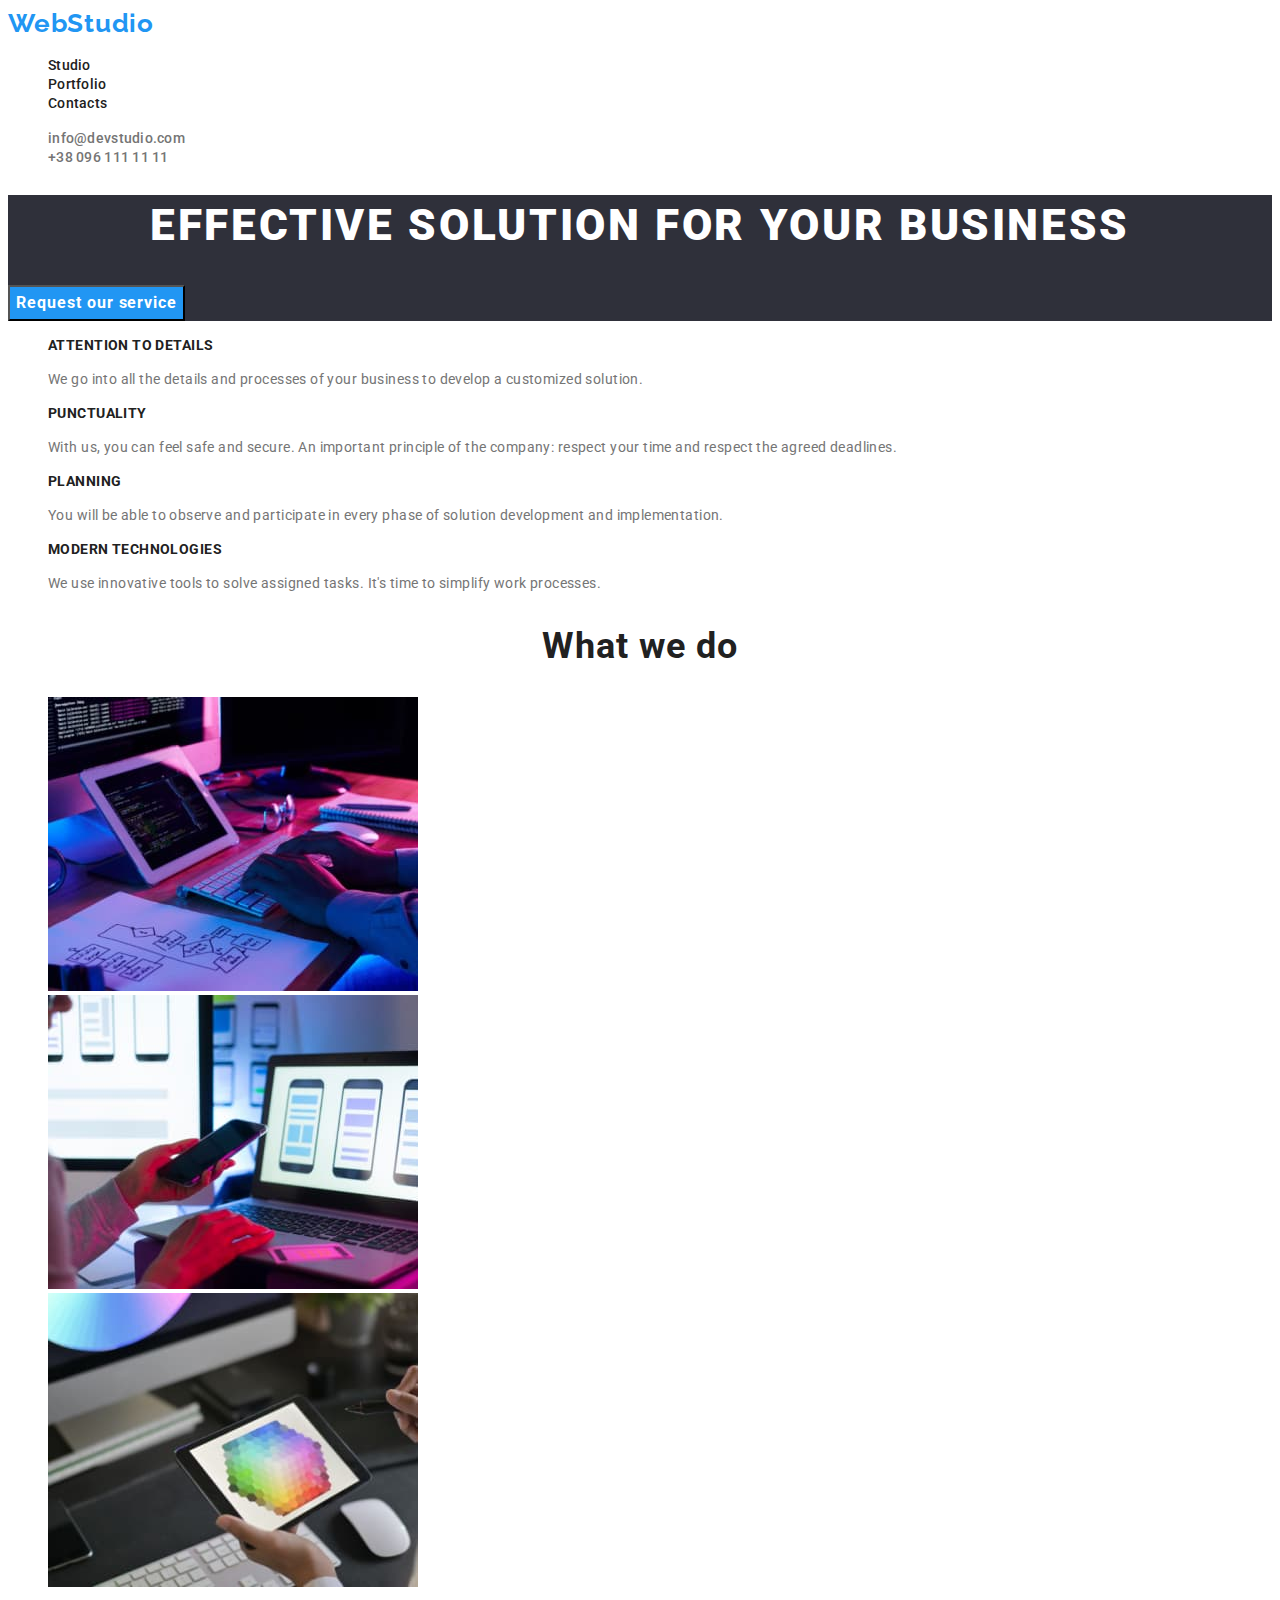
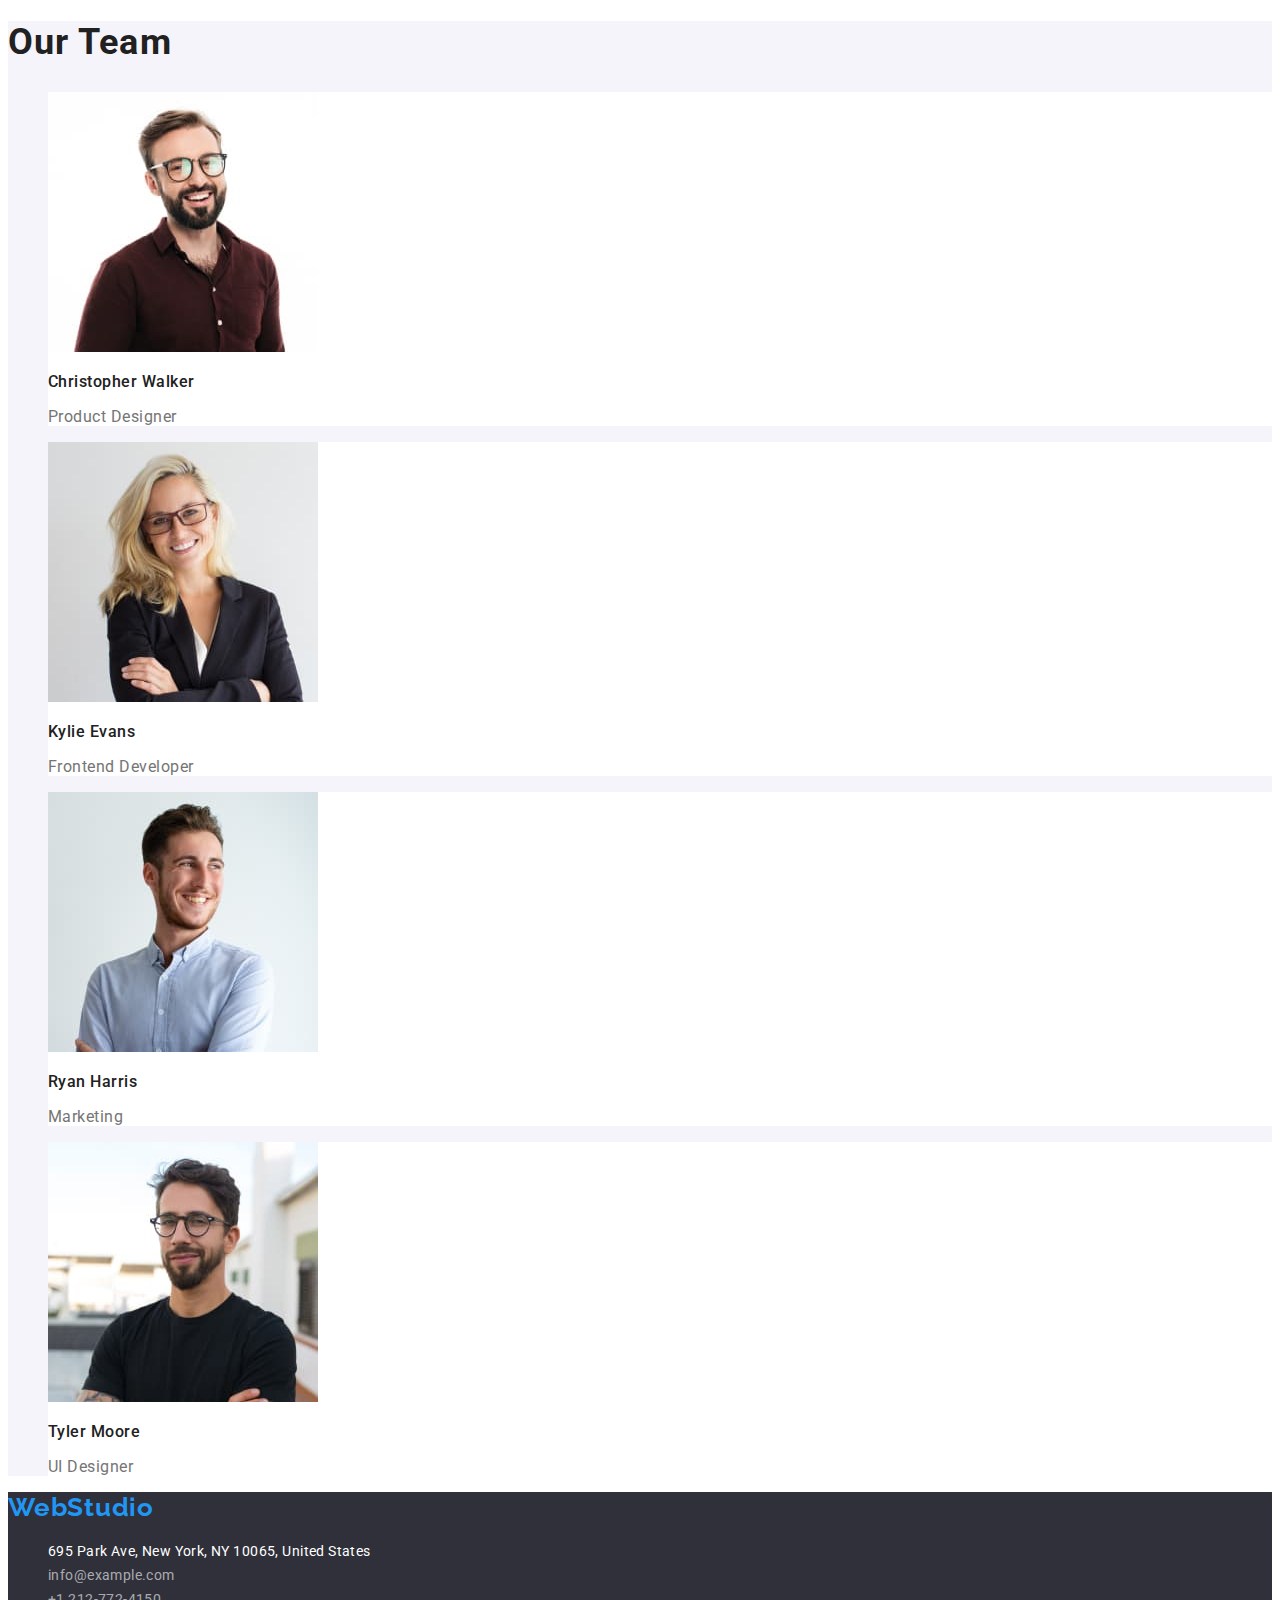
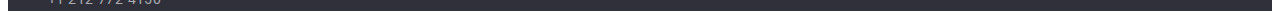
<file: index.html>
<!DOCTYPE html>
<html lang="en">
<head>
    <meta charset="UTF-8">
    <meta http-equiv="X-UA-Compatible" content="IE=edge">
    <meta name="viewport" content="width=device-width, initial-scale=1.0">
    <title>WebStudio</title>
    <link rel="preconnect" href="https://fonts.googleapis.com">
<link rel="preconnect" href="https://fonts.gstatic.com" crossorigin>
<link href="https://fonts.googleapis.com/css2?family=Raleway:wght@700&family=Roboto:wght@400;500;700;900&display=swap" rel="stylesheet">
 <link rel="stylesheet" href="./css/styles.css">
</head>
<body>
    <header class="top-menu">
        <nav>
            <a class="logo" href="./index.html">WebStudio</a>
            <ul class="menu-black" >
                <li><a href="./index.html">Studio</a></li>
                <li><a href="./portfolio.html">Portfolio</a></li>
                <li><a href="#">Contacts</a></li>
            </ul>
        </nav>
        <ul class="menu2">
            <li><a href="mailto:info@devstudio.com">info@devstudio.com</a></li>
            <li><a href="tel:+380961111111">+38 096 111 11 11</a></li>
        </ul>
    </header>
    <main>
        <section class="hero1">
            <h1>effective solution for your business</h1>
            <button type="button">Request our service</button>
        </section>
        <section class="work">
            <ul>
                <li>
                    <h3>attention to details</h3>
                    <p>We go into all the details and processes of your business to develop a customized solution.</p>
                </li>
                <li>
                    <h3>punctuality</h3>
                    <p>With us, you can feel safe and secure. An important principle of the company: respect your time and respect the
                        agreed deadlines.</p>
                </li>
                <li>
                    <h3>planning</h3>
                    <p>You will be able to observe and participate in every phase of solution development and implementation.</p>
                </li>
                <li><h3>modern technologies</h3>
                <p>We use innovative tools to solve assigned tasks. It's time to simplify work processes.</p></li>
            </ul> 
        </section>
        <section class="we-do-it">
            <h2>What we do</h2>
            <ul>
                <li><img src="./images/comp.jpg" alt="comp" width="370"></li>
                <li><img src="./images/phone.jpg" alt="phone" width="370"></li>
                <li><img src="./images/tablet.jpg" alt="tablet" width="370"></li>
            </ul>
        </section>
        <section class="our-team">
            <h2>Our Team</h2>
            <ul>
            <li>
                <img src="./images/christopher.jpg" alt="Christopher Walker" width="270">
                <h3>Christopher Walker</h3>
                <p>Product Designer</p>
            </li>
            <li>
                <img src="./images/kylie.jpg" alt="Kylie Evans" width="270">
                <h3>Kylie Evans</h3>
                <p>Frontend Developer</p>
            </li>
            <li>
                <img src="./images/ryan.jpg" alt="Ryan Harris" width="270">
                <h3>Ryan Harris</h3>
                <p>Marketing</p>
            </li>
            <li>
                <img src="./images/tyler.jpg" alt="Tyler Moore" width="270">
                <h3>Tyler Moore</h3>
                <p>UI Designer</p>
            </li>
            </ul>
        </section>
    </main>
    
    <footer class="foot-all">
        <a class="logo" href="./index.html">WebStudio</a>
        <address>
            <ul class="foot-text">
                <li>
                    <a  class="foot1" href="https://goo.gl/maps/TjaChpjCzChtTH2g6" target="_blank" rel="noopener noreferrer nofollow">695
                        Park Ave, New York, NY 10065, United States</a>
                </li>
                <li>
                    <a class="foot2" href="mailto:info@example.com">info@example.com</a>
                </li>
                <li>
                    <a class="foot2" href="tel:+1212-772-4150">+1 212-772-4150</a>
                </li>
            </ul>
        </address>
    </footer>
    </body>
    </html>
</file>
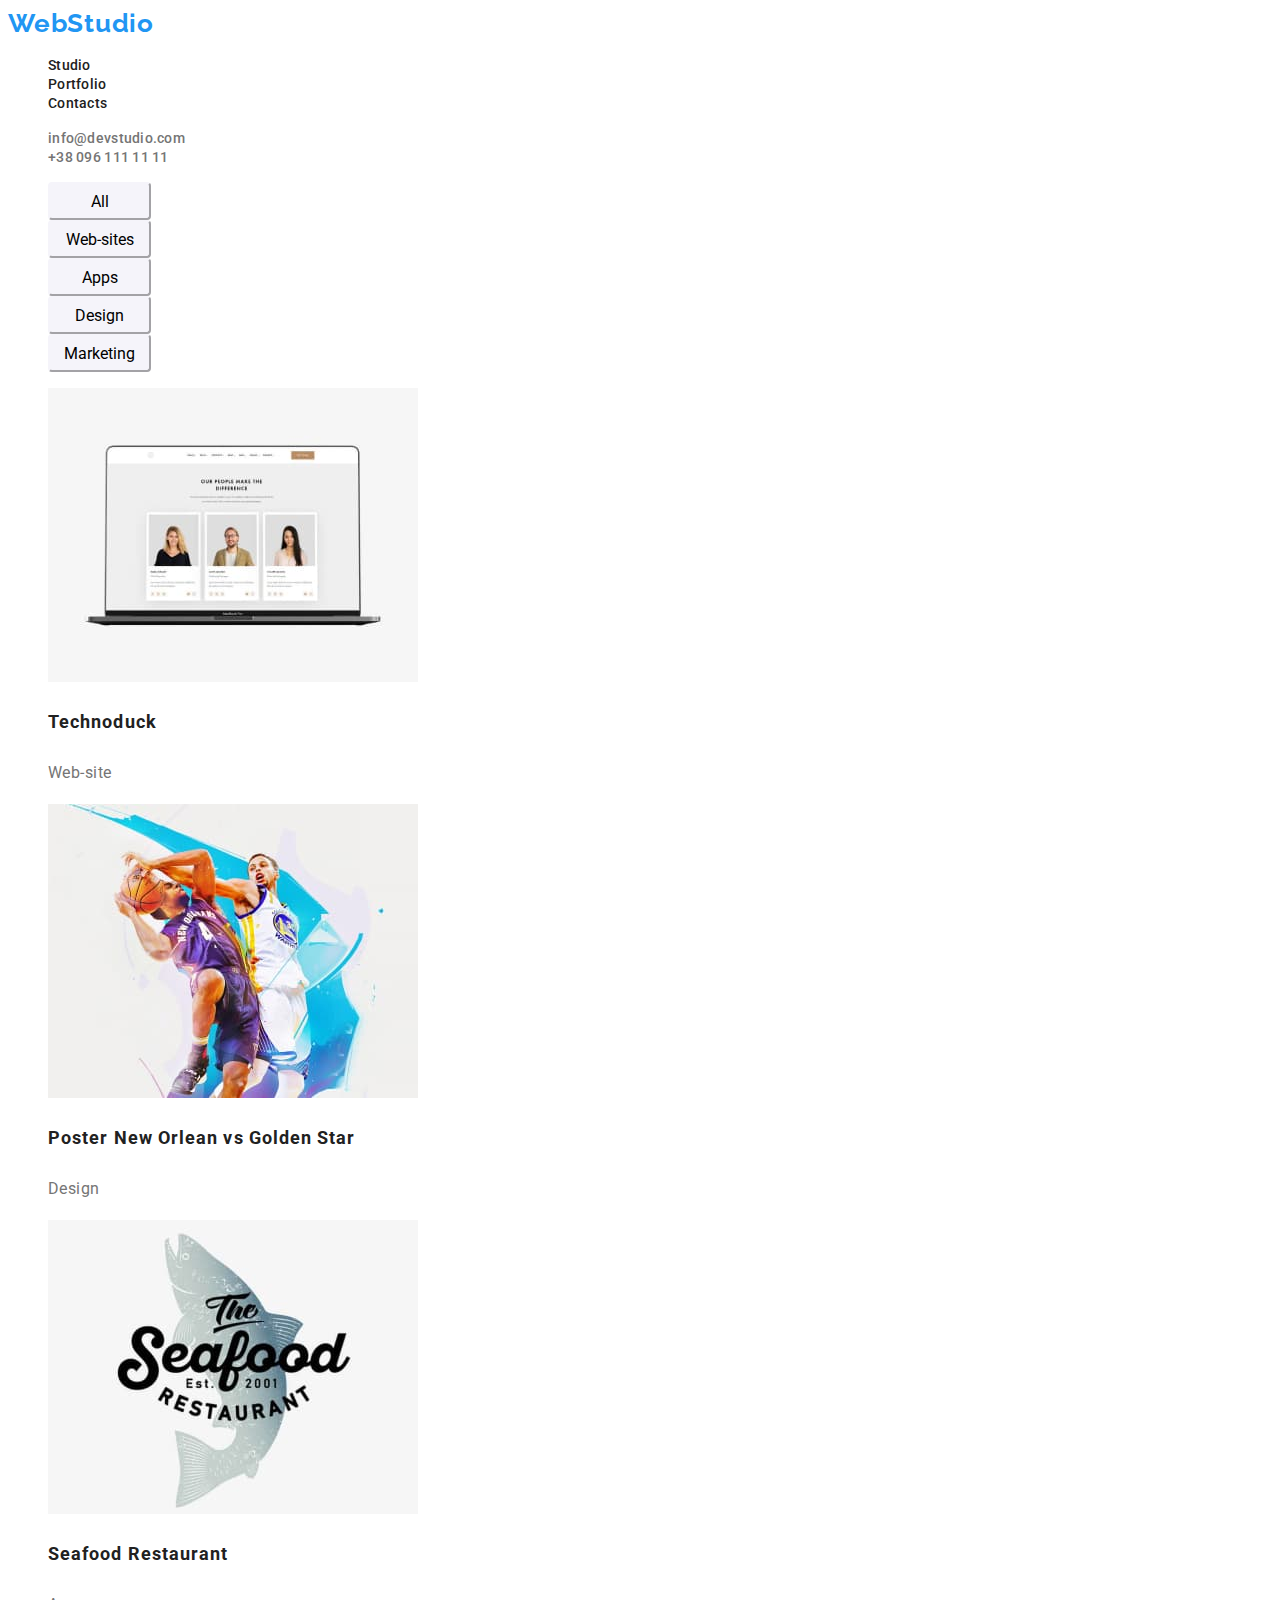
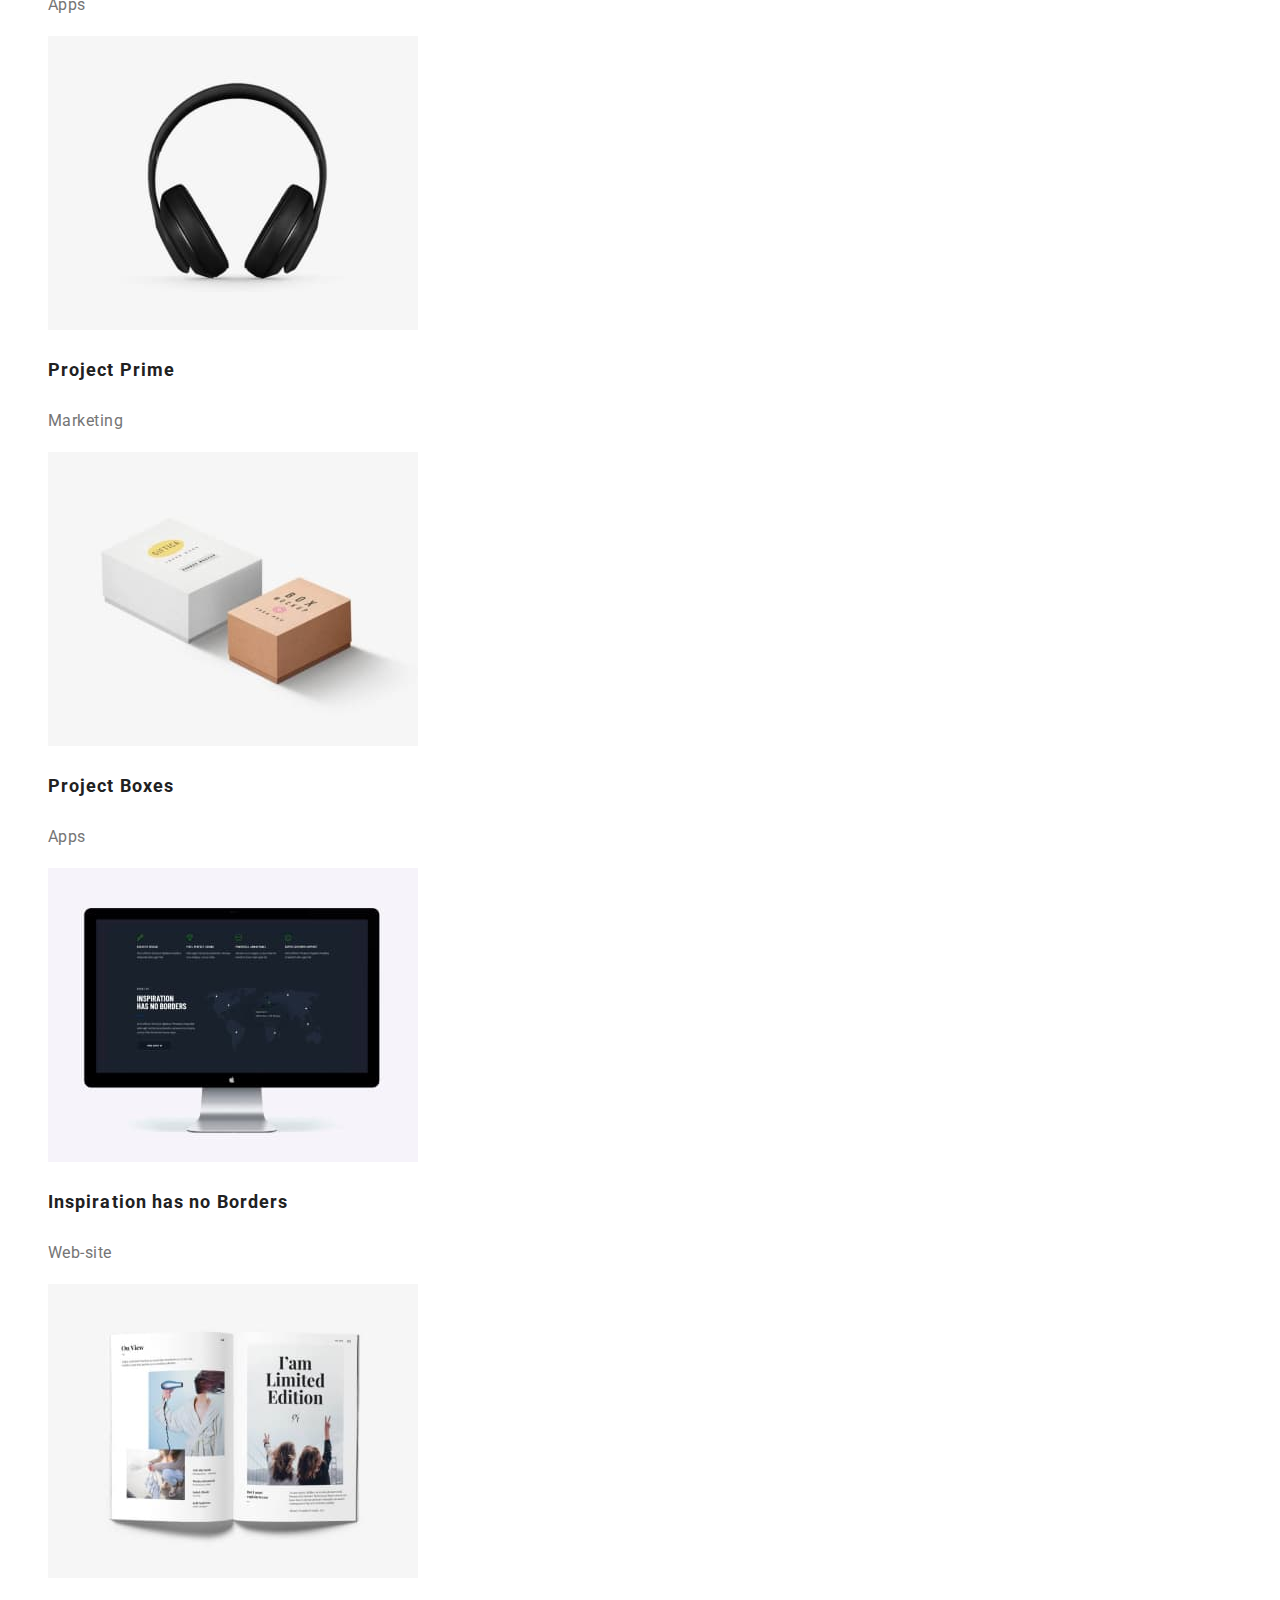
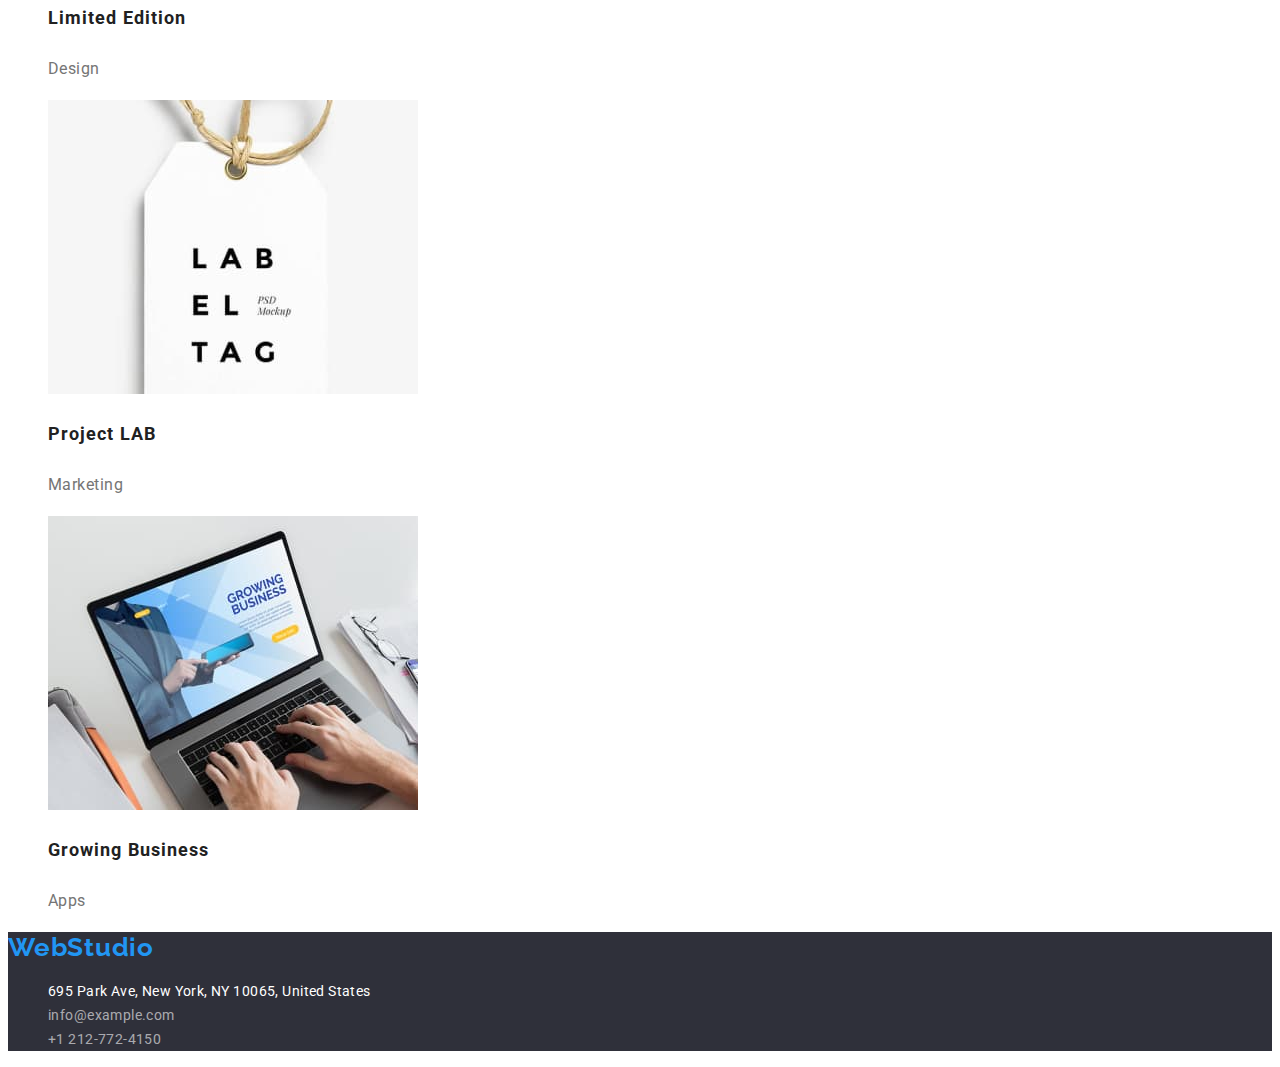
<file: portfolio.html>
<!DOCTYPE html>
<html lang="en">

<head>
    <meta charset="UTF-8">
    <meta http-equiv="X-UA-Compatible" content="IE=edge">
    <meta name="viewport" content="width=device-width, initial-scale=1.0">
    <link rel="preconnect" href="https://fonts.googleapis.com">
<link rel="preconnect" href="https://fonts.gstatic.com" crossorigin>
<link href="https://fonts.googleapis.com/css2?family=Raleway:wght@700&family=Roboto:wght@400;500;700;900&display=swap" rel="stylesheet">
    <link rel="stylesheet" href="./css/styles.css">
    <title>WebStudio</title>
</head>
<body>
    <header class="top-menu">
        <nav>
            <a class="logo" href="./index.html">WebStudio</a>
            <ul class="menu-black" >
                <li><a href="./index.html">Studio</a></li>
                <li><a href="./portfolio.html">Portfolio</a></li>
                <li><a href="#">Contacts</a></li>
            </ul>
        </nav>
        <ul class="menu2">
            <li><a href="mailto:info@devstudio.com">info@devstudio.com</a></li>
            <li><a href="tel:+380961111111">+38 096 111 11 11</a></li>
        </ul>
    </header>
    <main class="main1">
        <section>
            <ul class="hero">
                <li>
                    <button type="button">All</button>
                </li>
                <li>
                    <button type="button">Web-sites</button>
                </li>
                <li>
                    <button type="button">Apps</button>
                </li>
                <li>
                    <button type="button">Design</button>
                </li>
                <li>
                    <button type="button">Marketing</button>
                </li>
            </ul>
         <ul class="foto">
            <li>
                <img src="./images/nout.jpg" alt="nout" width="370">
                <h3>Technoduck</h3>
                <p>Web-site</p>
            </li>
            <li>
                <img src="./images/volleyball.jpg" alt="volleyball" width="370">
                <h3>Poster New Orlean vs Golden Star</h3>
                <p>Design</p>
            </li>
            <li>
                <img src="./images/sign.jpg" alt="sign" width="370">
                <h3>Seafood Restaurant</h3>
                <p>Apps</p>
            </li>
            <li>
                <img src="./images/headphones.jpg" alt="headphones" width="370">
                <h3>Project Prime</h3>
                <p>Marketing</p>
            </li>
            <li>
                <img src="./images/boxes.jpg" alt="boxes" width="370">
                <h3>Project Boxes</h3>
                <p>Apps</p>
            </li>
            <li>
                <img src="./images/monitor.jpg" alt="monitor" width="370">
                <h3>Inspiration has no Borders</h3>
                <p>Web-site</p>
            </li>
            <li>
                <img src="./images/magazine.jpg" alt="magazine" width="370">
                <h3>Limited Edition</h3>
                <p>Design</p>
            </li>
            <li>
                <img src="./images/keychain.jpg" alt="keychain" width="370">
                <h3>Project LAB</h3>
                <p>Marketing</p>
            </li>
            <li>
                <img src="./images/laptop.jpg" alt="laptop" width="370">
                <h3>Growing Business</h3>
                <p>Apps</p>
            </li>
         </ul>
        </section>
    </main>
    <footer class="foot-all">
        <a class="logo" href="./index.html">WebStudio</a>
        <address>
            <ul class="foot-text">
                <li>
                    <a  class="foot1" href="https://goo.gl/maps/TjaChpjCzChtTH2g6" target="_blank" rel="noopener noreferrer nofollow">695
                        Park Ave, New York, NY 10065, United States</a>
                </li>
                <li>
                    <a class="foot2" href="mailto:info@example.com">info@example.com</a>
                </li>
                <li>
                    <a class="foot2" href="tel:+1212-772-4150">+1 212-772-4150</a>
                </li>
            </ul>
        </address>
    </footer>
    </body>
    
    </html>
</file>
<file: css/styles.css>
:root {
--bgcolor: #FFFFFF;  
--blueskin: #2196F3; 
--vtcolor: #F5F4FA; 
--blcolor: #188CE8;
--blkcolor: #212121;
--bkcolor: #757575;
--blek: #2F303A;
}
body
{
font-family: 'Roboto', sans-serif ;
background-color: var(--bgcolor);
}

li {
list-style-type: none;
}

a:focus {
box-shadow: 0 0 0 3px var(--blueskin);
}

button:focus {
box-shadow: 0 0 0 3px var(--blueskin);
}

button {
font-family: 'Roboto', sans-serif ;
cursor: pointer;
font-size: 16px;
}

.main1 {
background-color: var(--bgcolor);
}

.hero button {
width: 103px;
height: 38px;
background:  var(--vtcolor);
border-radius: 4px;
border-color: var(--vtcolor);
}

.hero button:hover {
background-color: var(--blcolor);
color: var(--bgcolor);
}
.hero button:focus {
background-color: var(--blcolor);
color: var(--bgcolor);
 }


ul h3 {
font-weight: 700;
font-size: 18px;
line-height: 36px;
letter-spacing: 0.06em;
color: var(--blkcolor);
}

ul p {
font-weight: 400;
font-size: 16px;
line-height: 30px;
letter-spacing: 0.03em;
color: var(--bkcolor);
}

.logo {
font-family: 'Raleway';
font-style: normal;
font-weight: 700;
font-size: 26px;
line-height: 31px;
letter-spacing: 0.03em;
color: var(--blueskin);
}
ul.menu-black a {
font-weight: 500;
font-size: 14px;
line-height: 16px;
letter-spacing: 0.02em;
color: var(--blkcolor);
}

ul.menu-black a:hover {
    color: var(--blueskin);
}

ul.menu-black a:focus {
color: var(--blueskin);
}

ul.menu2 a {
font-weight: 500;
font-size: 14px;
line-height: 16px;
letter-spacing: 0.02em;
color: var(--bkcolor);
}
    
ul.menu2 a:hover {
color: var(--blueskin);
}
ul.menu2 a:focus {
color: var(--blueskin);
}

.top-menu {
background: var(--bgcolor);
}

header a {
text-decoration: none;
}

.foto img {
width: 370px;
height: 294px;
}
footer a {
text-decoration: none;    
}

.foot-all {
background: var(--blek);
}

.foot-text {
font-style: normal;
}

.foot1 {
font-weight: 400;
font-size: 14px;
line-height: 24px;
letter-spacing: 0.03em;
color: var(--bgcolor);
}

.foot2 {
font-weight: 400;
font-size: 14px;
line-height: 24px; 
letter-spacing: 0.03em; 
color: rgba(255, 255, 255, 0.6);
}

.hero1 {
background-color: var(--blek);
}

section.hero1 button {
font-weight: 700;
font-size: 16px;
line-height: 30px;
display: flex;
align-items: center;
text-align: center;
letter-spacing: 0.06em;
color: var(--bgcolor);
background-color: var(--blueskin);
}

section.hero1 button:hover {
background-color: var(--blcolor);
}
section.hero1 button:focus {
background-color: var(--blcolor);
}

section.hero1 h1 {
font-weight: 900;
font-size: 44px;
line-height: 60px;
text-align: center;
letter-spacing: 0.06em;
text-transform: uppercase;
color: var(--bgcolor);
}

section.work h3 {
font-weight: 700;
font-size: 14px;
line-height: 16px;
letter-spacing: 0.03em;
text-transform: uppercase;
color: var(--blkcolor);
}

section.work p {
font-weight: 400;
font-size: 14px;
line-height: 24px;
letter-spacing: 0.03em;
color: var(--bkcolor);
}

section.we-do-it h2 {
font-weight: 700;
font-size: 36px;
line-height: 42px;
text-align: center;
letter-spacing: 0.03em;
color: var(--blkcolor);
}

section.our-team {
background-color: var(--vtcolor);
}

section.our-team li {
background-color: var(--bgcolor);
}

section.our-team h2 {
font-weight: 700;
font-size: 36px;
line-height: 42px;
letter-spacing: 0.03em;
color: var(--blkcolor);
 }

section.our-team h3 {
font-weight: 500;
font-size: 16px;
line-height: 19px;
letter-spacing: 0.03em;
color: var(--blkcolor);
 }

 section.our-team p {
font-weight: 400;
font-size: 16px;
line-height: 19px;
letter-spacing: 0.03em;
color: var(--bkcolor);
 }
</file>
